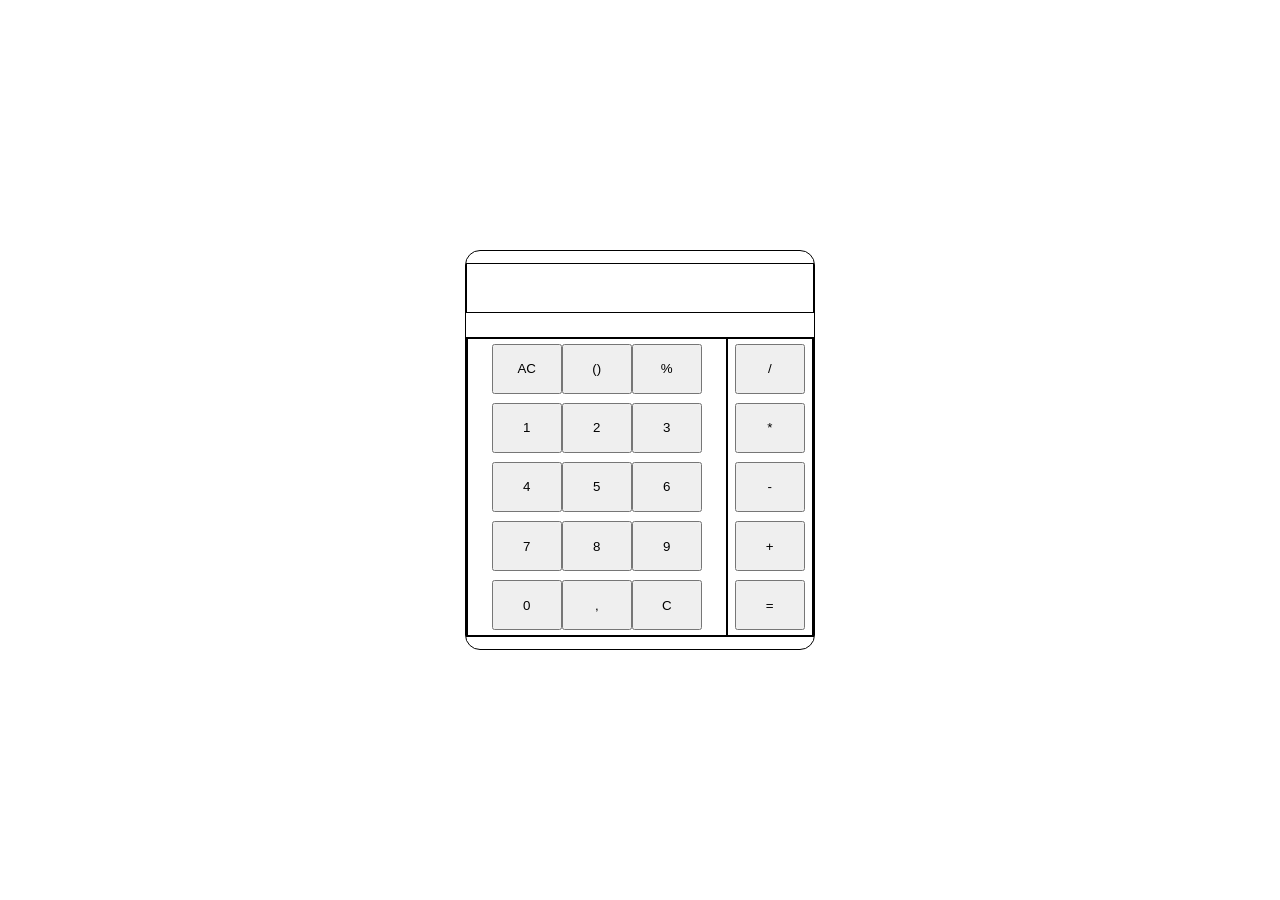
<file: index.html>
<!DOCTYPE html>
<html lang="en">
<head>
    <meta charset="UTF-8">
    <meta name="viewport" content="width=device-width, initial-scale=1.0">
    <title>Document</title>
    <link rel="stylesheet" href="./style.css">
    <script src="./script.js" defer></script>
</head>
<body>
    <div id="calculadora">
        <div id="digitados">

        </div>
        <div id="digitos">
            <div id="caixa-dos-numeros">
                <!-- exessao -->
                <button class="button-acessorio">AC</button>
                <button class="button">()</button>
                <button class="button">%</button>
                <!-- ------------------ -->
                <button class="button">1</button>
                <button class="button">2</button>
                <button class="button">3</button>
                <button class="button">4</button>
                <button class="button">5</button>
                <button class="button">6</button>
                <button class="button">7</button>
                <button class="button">8</button>
                <button class="button">9</button>
                <button class="button">0</button>
                <button class="button">,</button>
                <button class="button-acessorio">C</button>
            </div>
            <div id="sinais">
                <button class="button">/</button>
                <button class="button">*</button>
                <button class="button">-</button>
                <button class="button">+</button>
                <button class="button-execute">=</button>
            </div>
        </div>
    </div>
</body>
</html>
</file>
<file: style.css>
*{
    margin: 0;
    padding: 0;
    box-sizing: border-box;
}

body{
    display: flex;
    align-items: center;
    justify-content: center;
    height: 100vh;
    width: 100vw;
}

#calculadora{
    display: flex;
    align-items: center;
    justify-content: space-around;
    flex-direction: column;
    height: 400px;
    width: 350px;
    border: solid 1px black;
    border-radius: 15px;
}

#digitados{
    height: 50px;
    width: 100%;
    border: solid black 1px
}

#digitos{
    display: flex;
    height: 300px;
    width: 100%;
    border: solid black 1px;
}

#caixa-dos-numeros{
    display: flex;
    flex-wrap: wrap;
    align-items: center;
    justify-content: center;
    height: 100%;
    width: 75%;
    border: solid black 1px;
}

#sinais{
    display: flex;
    flex-wrap: wrap;
    align-items: center;
    justify-content: center;
    height: 100%;
    width: 25%;
    border: solid black 1px;
}

.button-acessorio{
    height: 50px;
    width: 70px;
}

.button-operation{
    height: 50px;
    width: 70px;
}

.button-execute{
    height: 50px;
    width: 70px;
}

.button{
    height: 50px;
    width: 70px;
}
</file>
